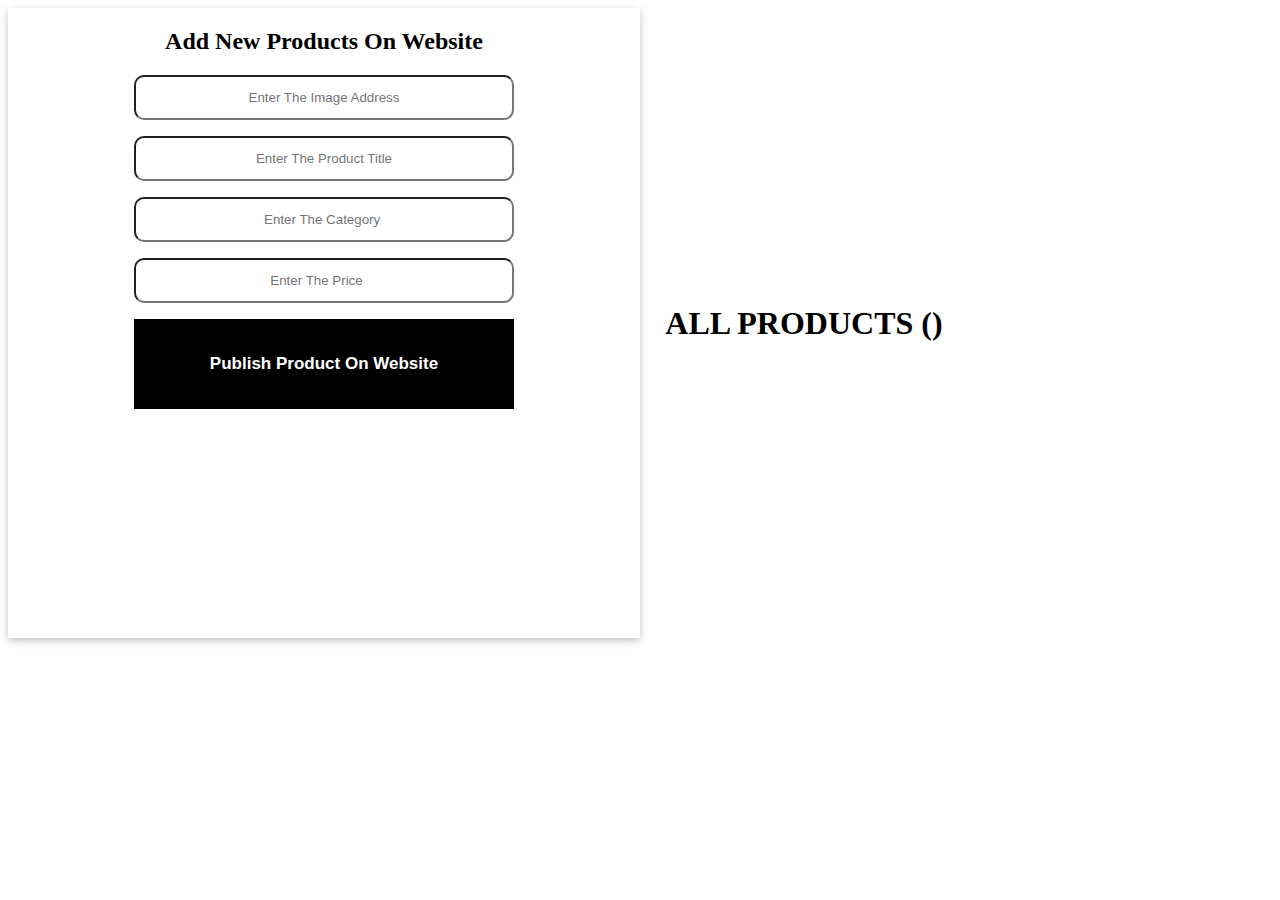
<file: addProduct.html>
<!DOCTYPE html>
<html lang="en">

<head>
  
  <meta charset="UTF-8">
  <meta http-equiv="X-UA-Compatible" content="IE=edge">
  <meta name="viewport" content="width=device-width, initial-scale=1.0">
  <title>Add product Admin page</title>


  <style>
    * {
      box-sizing: border-box;

    }

    #main {
      display: flex;
      justify-content: space-between;
      margin: auto;
    }

    #adminform {
      width: 50%;
      position: sticky;
      top: 85px;
      height: 70vh;
      box-shadow: rgba(0, 0, 0, 0.24) 0px 3px 8px;
      text-align: center;

    }

    #adminform h3 {
      font-weight: 900;
      margin-bottom: 2rem;
    }

    #adminform input {
      width: 60%;
      margin-bottom: 1rem;
      text-align: center;
    }

    #adminform button {
      background-color: black;
      color: white;
      border: 0px;
      font-size: 17px;
      font-weight: 600;
      padding: 5px 10px;
      width: 60%;
      height: 10vh;
    }

    input {
      height: 5vh;
      border-radius: 10px;
    }

    #adminform button:hover {
      background-color: #003380;
    }

    #second {
      margin: auto;
      width: 46%;

      position: relative;

    }

    #cards>div {
      width: 100%;
      display: grid;
      grid-template-columns: repeat(4, 1fr);
      gap: 5px;
      margin: auto;
    }

    #cards img {
      width: 100%;
    }

    @media screen and (max-width: 700px) {
      #main {
        display: block;
        margin: auto;
      }

      #cards>div {
        width: 100%;
        display: grid;
        grid-template-columns: repeat(1, 1fr);
        gap: 5px;
        margin: auto;
      }

      #adminform {
        width: 50%;
        position: relative;
        top: 85px;
        left: 150px;
        height: 60vh;
        box-shadow: rgba(0, 0, 0, 0.24) 0px 3px 8px;
        text-align: center;

      }

      #second {
        margin: auto;
        width: 46%;
        margin-top: 100px;
        position: relative;

      }
    }
  </style>




</head>

<body>


  <div id="main">

    <div id="adminform">
      <h2>Add New Products On Website</h2>
      <form action="">
        <input type="text" placeholder="Enter The Image Address" id="productimage"><br>
        <input type="text" placeholder="Enter The Product Title" id="producttitle"><br>
        <input type="text" placeholder="Enter The Category " id="productcategory"><br>
        <input type="number" placeholder="Enter The Price" id="productmrp"><br>
        <button id="publishdata">Publish Product On Website</button>
      </form>

    </div>

    <div id="second">
      <h1>ALL PRODUCTS (<span id="count"></span>)</h1>
      <div id="cards">

      </div>

    </div>

  </div>
</body>


<script>

  let length = document.getElementById("count")
  let card = document.getElementById("cards")
  let updateproductimg = document.getElementById("productimage")
  let updateproductname = document.getElementById("producttitle")
  let updateproductcategory = document.getElementById("productcategory")
  let updateproductprice = document.getElementById("productmrp")

  let publishbtn = document.getElementById("publishdata");
  window.addEventListener("load", () => {
    dispalyData()
  })

  function dispalyData() {
    fetch(`https://upset-red-outfit.cyclic.app/Mens`)
      .then((res) => res.json())
      .then((data) => {
        console.log(data)

        let proData = data.map((item, i) => ({
          id: item.id,
          title: item.name,

          price: item.price
          ,
          description: "Rs. " + item.price
          ,
          linkText: "Edit",
          linkUrl: "./Adminupdate.html",

          // imageUrl:[item.images[0],item.images[1]||item.images[0],item.images[2]||item.images[0]]
          imageUrl: item.images,
        }))
        console.log(proData)
        renderData(proData)
        length.innerText = proData.length
      })
  }




  publishbtn.addEventListener("click", () => {

    let image = updateproductimg.value;
    let name = updateproductname.value;
    let category = updateproductcategory.value;
    let price = updateproductprice.value;

    //console.log(name, image, dept, salary);
    addpro(name, image, category, price)
    alert("product added")
    dispalyData()
  });

  async function addpro(name, image, category, price) {
    
    fetch(`https://upset-red-outfit.cyclic.app/Mens`, {
      method: "POST",
      body: JSON.stringify({
        images: [image],
        name: name,
        category: category,
        price: price,
      }),
      headers: {
        'content-type': 'application/json',
      }
    })
      .then(res => res.json())
      .then((data) => {
        console.log(data)
        // dispalyData();
      })
      .catch((err) => {
        console.log(err)
      })
  }
  function renderData(cardData) {
    let cardList = `
    <div class="card-list">
      ${cardData
        .map((item) =>
          getCard(
            item.id,
            item.title,
            item.description,
            item.linkText,
            item.linkUrl,
            item.imageUrl
          )
        )
        .join("")}
    </div>
  `;

    card.innerHTML = cardList;


  }

  function getCard(id, title, desc, linkText, linkUrl, imageUrl) {
    let card = `
      <div class="card" data-id=${id} >
        <div class="card__img" style="overflow:hidden;">
        <img style="aspect-ratio: 2/3; object-fit:contain" src=${imageUrl} alt="food" />
        </div>
        <div class="card__body">
       <h6>${id}</h6>
          <h3 class="card_item card_title">${title}</h3>
          <div class="card_item card_description">
            ${desc}
          </div>
          <a href=${linkUrl} data-id=${id} class="card_item card_link">${linkText}</a>
        </div>
      </div>
  `;
    return card;
  }





</script>

</html>
</file>
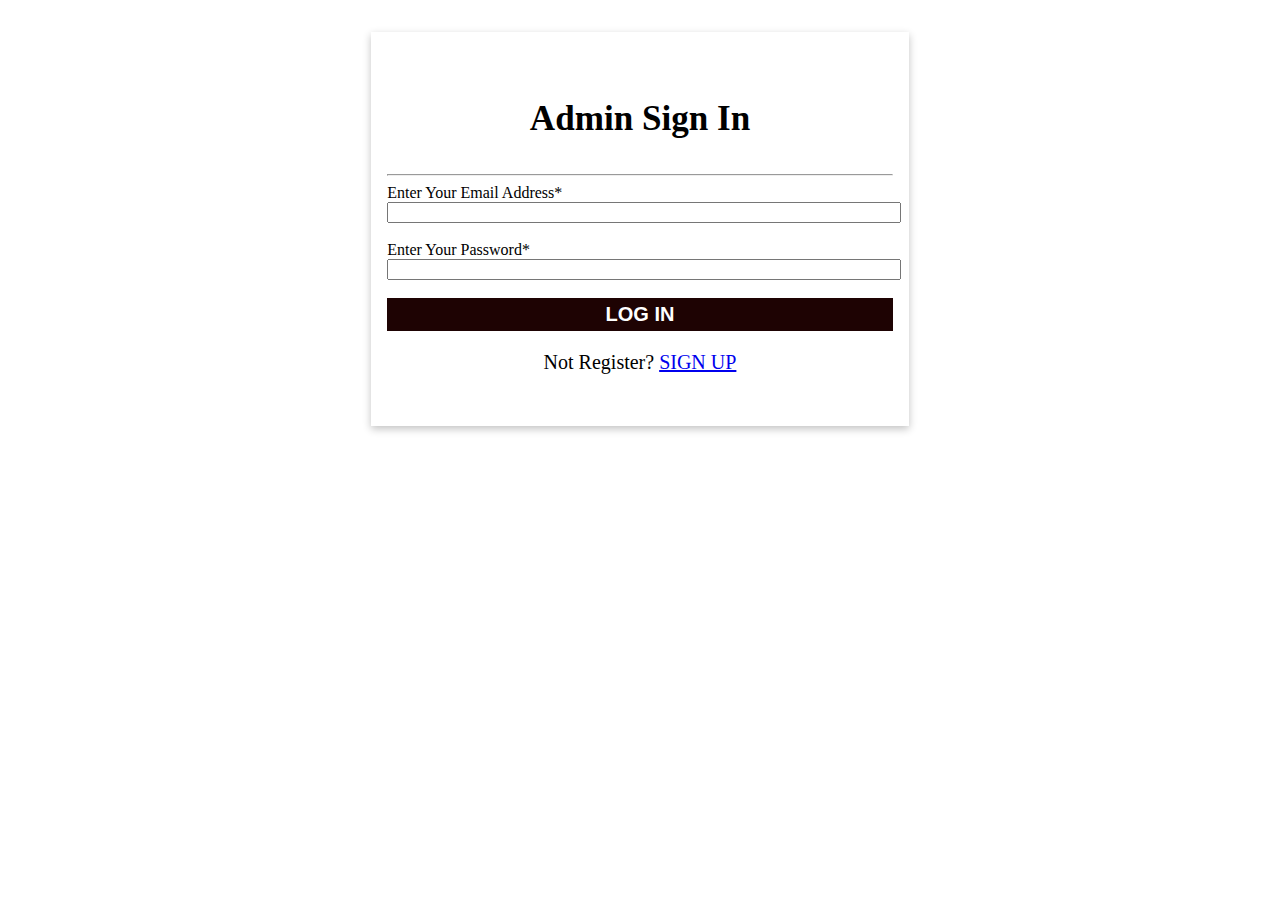
<file: adminlogin.html>
<!DOCTYPE html>
<html lang="en">
<head>
    <meta charset="UTF-8">
    <meta http-equiv="X-UA-Compatible" content="IE=edge">
    <meta name="viewport" content="width=device-width, initial-scale=1.0">
    <title>Admin Login</title>


<style>


.loginbox{
  width: 40%;
  margin:2rem auto;
  padding: 2rem 1rem;
  box-shadow: rgba(0, 0, 0, 0.24) 0px 3px 8px;
}
.loginbox input{
  width: 100%;
}
.head3{
  text-align: center;
  font-size: 30px;
}
#signn{
  background-color:rgb(30, 3, 3);
  color: white;
  border: 0px;
  font-size: 20px;
  font-weight: 700;
  padding: 5px 10px;
}
#signn:hover{
  background-color: #003380;
}
.end{
    text-align: center;
    font-size: 20px;
    margin: 20px;
}

</style>



</head>


<body>

    

    <div class="loginbox">
        <div class="head3">
          <h3> Admin Sign In</h3>
        </div>
          <hr>
          <div id="child">
            <form>
              <label for="mobile"> Enter Your Email Address*</label>
              <input type="email"  id="mobile" min="1000000000" max="9999999999">
             <br><br>
              <label for="password">Enter Your Password*</label>
              <input type="password" id="password" />
              <br><br>
              <input type="button" id="signn"value="LOG IN">
              <br>
              <div class="end">
                Not Register?
                <a href="Adminsignup.html">SIGN UP</a>
              </div>
               
            </form>
          </div>
      </div>
  


      <script>
        let admin_arr = [
        
        {
          name : "Shankar",
          email : "shankar@coolcloth.com",
          password : "cool5"
        },
        ]
      
        let email = document.getElementById("mobile")
      
        let password = document.getElementById("password")
      
      let admin_btn = document.getElementById("signn")
      
      
      admin_btn.addEventListener("click",()=>{
        let isadmin = false
        let name ;
        for(let i=0;i<admin_arr.length;i++){
        if(admin_arr[i].email === email.value){
          if(admin_arr[i].password === password.value){
            isadmin=true
            name = admin_arr[i].name
          }
        }
      }
      if(isadmin){
        alert( "Welcome Admin" + " " + name  )
        // window.location.href = "./addProduct.html"
        window.location.href = "./dashboard.html"
      }else{
        alert("Wrong Credentials please Enter valid Cardentials")
      }
      })
      


//admin login token System

      admin_btn.addEventListener("click", async function () {
  loginfunction()
  });
  
  async function loginfunction(){
    let obj={
      email:loginAdminEmail.value,
      password:loginAdminPassword.value
    }
  try {
    let resp=await fetch(`${"https://upset-red-outfit.cyclic.app/"}/adminLogin`,{
      method:"POST",
      body:JSON.stringify(obj),
      headers:{'Content-Type': 'application/json'}
    })
    let data=await resp.json()
    localStorage.setItem("localAccessToken",data.accessToken)
    
  
    console.log(data)
  } catch (error) {
    alert("please enter valid credential!!")
  } 
  }
      

      </script>
      


</body>
</html>
</file>
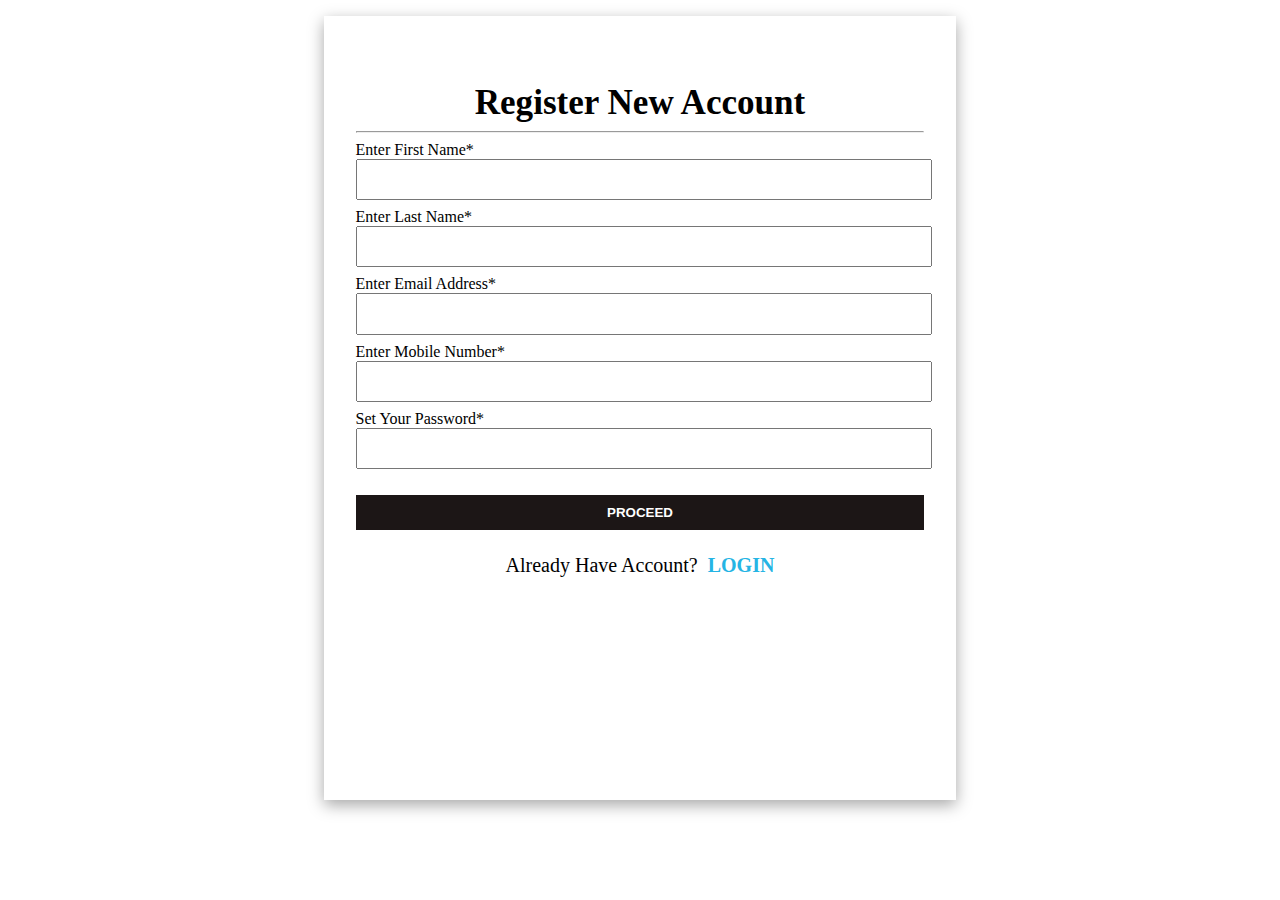
<file: Adminsignup.html>
<!DOCTYPE html>
<html lang="en">
<head>
    <meta charset="UTF-8">
    <meta http-equiv="X-UA-Compatible" content="IE=edge">
    <meta name="viewport" content="width=device-width, initial-scale=1.0">
    <title>Admin Signup</title>


    <style>


.signup2box{
  width: 45%;
  margin:1rem auto;
 padding: 2rem;
 box-shadow: rgba(0, 0, 0, 0.35) 0px 5px 15px;
 height: 45rem;
}

.signup2box input{
  width: 100%;
  margin-top: 0px;
  margin-bottom: 8px;
  height: 2.2rem;
}

.signup2box p{
  font-size: 15px;
  margin: 0;
}
.end{
  text-align: center;
  font-size: 20px;
margin-top: 1rem;
}
.end a{
  font-size: 20px;
  color: #25b4e4;
  font-weight: 700;
  text-decoration: none;
  margin-left:5px;
}
.signup2box h3{
  margin-bottom: 0px;
}
.signup2box #signup{
  background-color: #1c1616;
  color: white;
  font-weight: 700;
  border: 0px solid white;
  padding: 15px auto;
}

.signup2box #signup:hover{
  background-color: #003380;
}

.mobileregister{
 display:flex;
 width: 100%;
 justify-content: space-evenly;
}

.mobileregister img{
  width: 100%;
}

.mobileregister .banner1{
  width: 47%;
}

.mobileregister .parent1{
  width: 47%;
  text-align: center;
  box-shadow: rgba(0, 0, 0, 0.24) 0px 3px 8px;
  margin:2rem 0;
  padding-top: 2rem;
}

.mobileregister input{
  width: 80%;
  margin: auto;
  margin-top: 1.5rem;
}

#btnx{
  background-color: #e42529;
  color: white;
  border: 0px;
  font-size: 20px;
  font-weight: 700;
  padding: 5px 10px;
}
#btnx:hover{
  background-color: #003380;
}
.heading{
  text-align: center;
  font-size: 30px;
}


    </style>




</head>
<body>
    

    <div class="signup2box">
        <div class="heading">
          <h3>Register New Account</h3>
        </div>
          <hr>
          <div id="child">
            <form>
            <label for="name"> Enter First Name*</label>
              <input type="text" id="name" />
              <br>
              <label for="lastname"> Enter Last Name*</label>
              <input type="text" id="lastname" />
              <br>
              <label for="email"> Enter Email Address*</label>
              <input type="email" id="email" />
              <br>
              <label for="mobile">Enter Mobile Number*</label>
              <input type="number"  id="mobile" min="1000000000" max="9999999999">
             <br>
              <label for="password"> Set Your Password*</label>
              <input type="password" id="password" />
              <br><br>
              <input type="button" id="signup"value="PROCEED">
              <br>
  
              <div class="end">
                Already Have Account?
                <a href="adminlogin.html">LOGIN</a>
              </div>
               
            </form>
          </div>
      </div>



      <script>


let createaccountBtn = document.getElementById("signup")

createaccountBtn.addEventListener("click",()=>{
    let AdminData=JSON.parse(localStorage.getItem("AdminData")) || []
    let isNem=true
    

    let firstName= document.getElementById("name").value
    let lastName= document.getElementById("lastname").value
    let email =document.getElementById("email").value
    let mobile=document.getElementById("mobile").value
    let password = document.getElementById("password").value


    for(let i=0;i<AdminData.length;i++){
        if(AdminData[i].email==email){
            isNem=false
        }
    }
   

    if(isNem){
        AdminData.push(
            {
                firstName:firstName,
                lastName:lastName,
                email:email,
                mobile:mobile,
                password:password
            }
        )

        localStorage.setItem("AdminData",JSON.stringify(AdminData))
        alert(`${firstName} Wel-come`)
        window.location.href = "adminlogin.html"
     
        
    }else{
        alert(`Sorry ${firstName} you are allready Registerd`)
    }
})



//Admin signup token 

createaccountBtn.addEventListener("click", function () {
    registerData()
  });
  async function registerData(){
    let obj={
      
      firstname:firstName.value,
      lastname:lastName.value,
      email:email.value,
      mobile:mobile.value,
      password:password.value,
      
    }
  
    let resp=await fetch(`${"https://upset-red-outfit.cyclic.app/"}/adminLogin`,{
      method:"POST",
      body:JSON.stringify(obj),
      headers:{'Content-Type': 'application/json'}
    })
    let data=await resp.json()
    console.log(data)
  }

      </script>

</body>
</html>
</file>
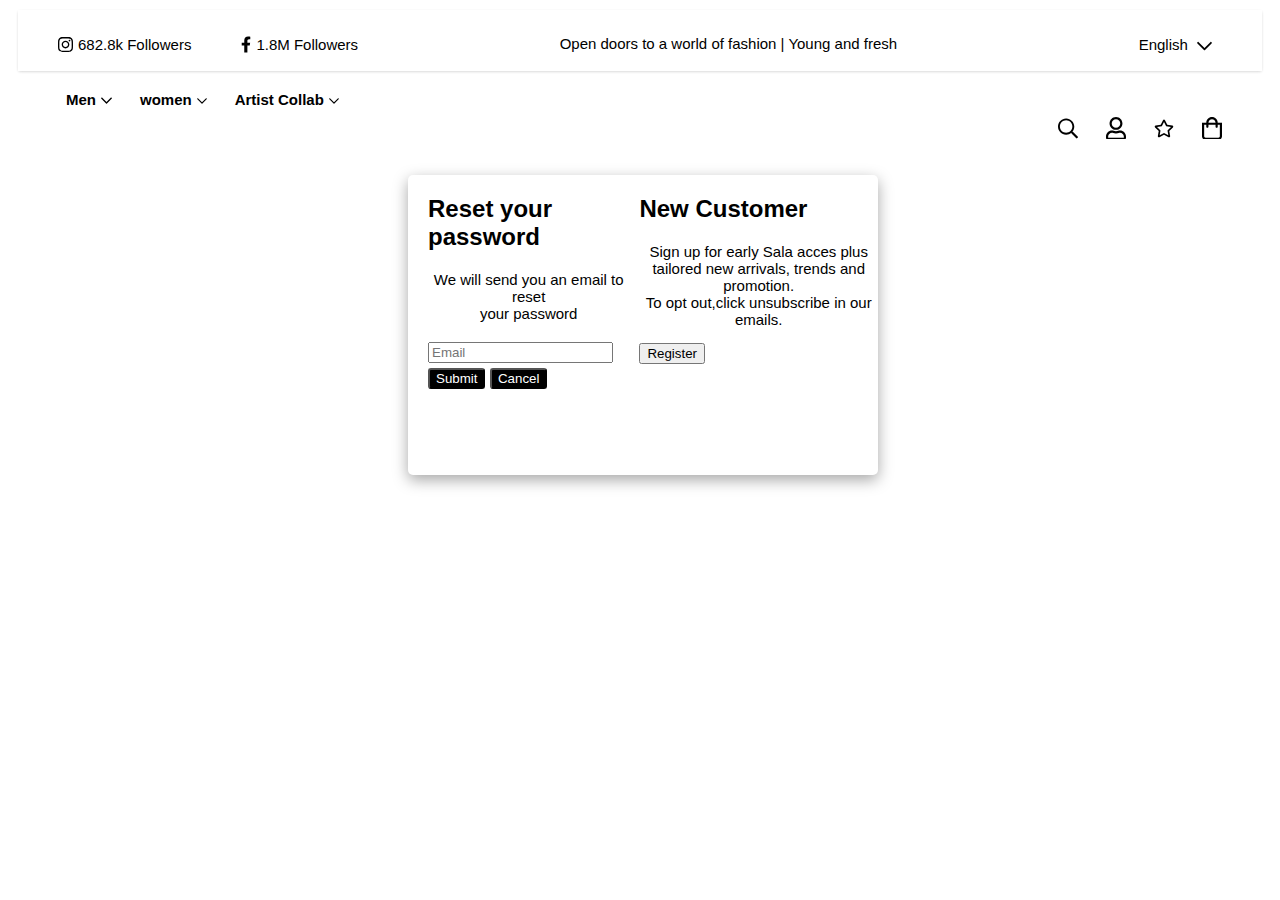
<file: forgot.html>
<!DOCTYPE html>
<html lang="en">
<head>
    <meta charset="UTF-8">
    <meta http-equiv="X-UA-Compatible" content="IE=edge">
    <meta name="viewport" content="width=device-width, initial-scale=1.0">
    <title>forgot</title>
    <style>
        #forgot{
            position: relative;
            margin-top: 20px;
            margin-left: 400px;
            border-radius: 5px;
            display: flex;
            padding-left: 20px;
            gap: 10px;
            width: 450px;
            height: 300px;
            box-shadow: rgba(0, 0, 0, 0.35) 0px 5px 15px;

        }
        form input{
            margin-top: 5px;

        }
        #div{
            background-color: black;
            color: white;
            border-radius: 3px;
        }
        form>button{
            background-color: black;
            color: white;
            border-radius: 3px;
        }
        *{
   font-family: "Merriweather Sans", sans-serif;
}
li:hover{
 pointer-events: fill;
}
@media  (min-width:822px) {
   .dropdownicon{
       display: none !important;
     }
 
}
@media  (max-width:599px) {

   #container{
       display: grid;
        grid-template-columns: repeat(2,1fr) !important;
        gap: 15px;
        margin: auto;
      
  
   }
   .cat{
       display: none;
   }
   #topnav{
       display: none;
   } 
   #wislist,#cart,#account{
       display: none;
   }
   .secondlastnav{
       box-sizing: border-box !important;
   }
  
}

@media (max-width:822px) and (min-width:600px) {
   #topnav{
       display: none;
   } 
   #container{
       display: grid;
        grid-template-columns: repeat(3,1fr) !important;
        gap: 15px;
        margin: auto;
      
  
   }
   .cat{
       display: none;
   }
  
 
 
}

@media (max-width: 20em) {
   #logo{
       display: none;
   }
   
}

@media (max-width: 30em) {
 
   .cat{
       display: none;
   }
   
   h1{
       display: none;
   }
   #container{
       display: grid;
        grid-template-columns: repeat(1,1fr) !important;
        gap: 15px;
        margin: auto;
        margin-left: 10px !important;
      
  
   }

}
@media  (max-width:822px) {

   .footer1{
 
     display: grid;
     grid-template-columns: repeat(2,1fr) !important;
     margin-top: 9px;
     width: 100%;
     list-style: none;
 }
 .footer2{
   display: flex;
   flex-direction: column;
   justify-content: space-between;
   padding-top: 40px;
   padding-bottom: 40px;
   margin: 10px;
}
.footer2 div{
   display: flex;
   margin: auto;
}

}
*:after, :before {
border: 0 solid #e5e7eb;
border-top-width: 0px;
border-right-width: 0px;
border-bottom-width: 0px;
border-left-width: 0px;
border-top-style: solid;
border-right-style: solid;
border-bottom-style: solid;
border-left-style: solid;
border-top-color: rgb(229, 231, 235);
border-right-color: rgb(229, 231, 235);
border-bottom-color: rgb(229, 231, 235);
border-left-color: rgb(229, 231, 235);
border-image-source: initial;
border-image-slice: initial;
border-image-width: initial;
border-image-outset: initial;
border-image-repeat: initial;
box-sizing: border-box;
}
body {

background-color: #ffffff;
}
body {

scroll-behavior: smooth;
}
:root {
--logo-width-desktop: 120px;
--logo-width-mobile: 80px;
--logo-width-sticky: 120px;
}

:root {
--base-line-height: 20;
--color-primary: #000000;
--plyr-color-main: #000000;
--color-primary-darker: #333333;
--color-body-text: #000000;
--color-heading-text: #000000;
--color-sub-text: #666666;
--color-text-link: #000000;
--color-text-link-hover: #999999;
--color-btn-bg: #000000;
--color-btn-bg-hover: #000000;
--color-btn-text: #ffffff;
--color-btn-text-hover: #ffffff;
--color-btn-secondary-border: #000000;
--color-btn-secondary-text: #000000;
--btn-letter-spacing: 0px;
--btn-border-radius: 5px;
--btn-border-width: 1px;
--btn-line-height: 23px;
--product-title-color: #000000;
--product-sale-price-color: #666666;
--product-regular-price-color: #000000;
--product-type-color: #666666;
--product-desc-color: #666666;
--color-topbar-background: #ffffff;
--color-topbar-text: #000000;
--color-menu-background: #000000;
--color-menu-text: #f8f8f8;
--color-border: #dedede;
--color-footer-text: #000000;
--color-footer-subtext: #666666;
--color-footer-background: #f5f5f5;
--color-footer-link: #666666;
--color-footer-link-hover: #000000;
--color-footer-background-mobile: #F5F5F5;
--color-footer-bottom-text: #000;
--color-footer-bottom-background: #f5f5f5;
--color-footer-bottom-background-mobile: #F5F5F5;
--color-header-text: #000000;
--color-header-transparent-text: #000000;
--color-main-background: #ffffff;
--color-field-background: #ffffff;
--color-header-background: #ffffff;
--color-cart-wishlist-count: #ffffff;
--bg-cart-wishlist-count: #da3f3f;
--swatch-item-background-default: #f7f8fa;
--text-gray-400: #777777;
--text-gray-9b: #9b9b9b;
--text-black: #000000;
--text-white: #ffffff;
--bg-gray-400: #f7f8fa;
--bg-black: #000000;
--rounded-full: 9999px;
--border-color-1: #eeeeee;
--border-color-2: #b2b2b2;
--border-color-3: #d2d2d2;
--border-color-4: #737373;
--color-secondary: #666666;
--color-success: #3a8735;
--color-warning: #ff706b;
--color-info: #959595;
--color-disabled: #cecece;
--bg-disabled: #f7f7f7;
--bg-hover: #737373;
--bg-color-tooltip: #000000;
--text-color-tooltip: #ffffff;
--color-image-overlay: #000000;
--opacity-image-overlay: 0.2;
--theme-shadow: 0 5px 15px 0 rgba(0, 0, 0, 0.07);
--arrow-select-box: url(//cdn.shopify.com/s/files/1/0677/1464/6315/t/10/assets/ar-down.svg?v=9272826…);
--font-base-size: 14;
--font-btn-size: 14px;
--font-btn-weight: 500;
--font-h1-desktop: 54;
--font-h1-mobile: 50;
--font-h2-desktop: 42;
--font-h2-mobile: 37;
--font-h3-desktop: 31;
--font-h3-mobile: 28;
--font-h4-desktop: 27;
--font-h4-mobile: 24;
--font-h5-desktop: 23;
--font-h5-mobile: 20;
--font-h6-desktop: 21;
--font-h6-mobile: 19;
--arrow-down-url: url(//cdn.shopify.com/s/files/1/0677/1464/6315/t/10/assets/arrow-down.svg?v=1575524…);
--arrow-down-white-url: url(//cdn.shopify.com/s/files/1/0677/1464/6315/t/10/assets/arrow-down-white.svg?v=7053573…);
--product-title-line-clamp: unset;
--spacing-sections-desktop: 100px;
--spacing-sections-tablet: 75px;
--spacing-sections-mobile: 50px;
}
.top{
   display: flex;
   justify-content: space-between;
   box-shadow: rgba(255, 255, 255, 0.25) 0px 2px 5px -1px, rgba(0, 0, 0, 0.3) 0px 1px 3px -1px;
   /* width: 100% !important; */
   box-sizing: border-box !important ;
   text-align: center;
   padding-top: 10px;
   margin: 10px;
}
li>svg{
width: 15px;

}
.dropdown>svg{
   width: 15px;  
   text-align: center; 
   /* display: block; */
vertical-align: middle;


}

.socialmedia{
   display: flex;
   justify-content: space-between;
   gap: 50px;
  vertical-align: middle;
  
   list-style: none;
   text-align: center;
}
.facebook{
   width: 10px;
}

.socialmedia li,p{
   display: flex;
   justify-content: space-between;
   font-size: 15px;
   list-style: none;
   text-align: center;
}
span{
   margin-left: 5px;
}
.secondlastnav>svg{
   width: 5%;
   
}
.secondlastnav li{
   list-style: none;
}

#downnav>.down{
   
box-sizing: border-box;
}
.down li{
   list-style: none;
   font-size: 15px;
   font-weight: 600;
   padding-left: 8px;
   display: flex;
   justify-content: space-between;
}
#downnav{
  
   margin: 10px;
}
.down{
  
   box-sizing:border-box !important;
   display: flex;
   justify-content: space-between;
   text-align: center;

}
.down li{
   display: flex;
}
.downright,.down svg{
   margin-right: 20px;
  
}
.downright svg{
width: 20px;
}
.btn{
background-color:#fff;
color: black;
border: #fff;
margin-top: 10px;
}
.btn:hover{
background-color: #fff;
color: black;
}
.dropdown-item{
display: flex;
justify-content: space-between;
}
.searchbarclose{
visibility: hidden;
}
/* .searchbaropen{
visibility: visible;
width: 500px;
} */
h1{
text-align: center;
font-family: SF-Heading-font;


Font-size: 42px;

Font-weight: 400;

Line-height: 28px;

color: rgb(0, 0, 0)

}
a{

text-decoration: none;
color: black; 
text-align: center;
} 
#heading{
margin-top: 20px;
box-sizing: border-box;

margin: 10px;
}
/* #container{
box-sizing: border-box;
} */
#container img{
width: 100%;
height: 80%;
object-fit: cover;
}
#container{
width: 100%;
display: grid;
grid-template-columns: repeat(4,1fr);
gap: 15px;
margin: 10px;
margin: auto;
cursor: pointer;

}
#mid{
box-sizing: border-box;

margin: 15px;
}
.disdiv{
display: flex;
flex-direction: column;
margin: 10px;
}
.disdiv span{
font-size: 15px;
font-weight: 400;
}
.disdiv span:nth-child(1){
color: #666666;
font-weight: 600;
font-size: 10px;
}
    </style>
</head>
<body>
    <div id="topnav">
        <nav class="top">
           <div>
            <ul class="socialmedia">
                <li><svg xmlns="http://www.w3.org/2000/svg" viewBox="0 0 448 512"><path fill="currentColor" d="M224.1 141c-63.6 0-114.9 51.3-114.9 114.9s51.3 114.9 114.9 114.9S339 319.5 339 255.9 287.7 141 224.1 141zm0 189.6c-41.1 0-74.7-33.5-74.7-74.7s33.5-74.7 74.7-74.7 74.7 33.5 74.7 74.7-33.6 74.7-74.7 74.7zm146.4-194.3c0 14.9-12 26.8-26.8 26.8-14.9 0-26.8-12-26.8-26.8s12-26.8 26.8-26.8 26.8 12 26.8 26.8zm76.1 27.2c-1.7-35.9-9.9-67.7-36.2-93.9-26.2-26.2-58-34.4-93.9-36.2-37-2.1-147.9-2.1-184.9 0-35.8 1.7-67.6 9.9-93.9 36.1s-34.4 58-36.2 93.9c-2.1 37-2.1 147.9 0 184.9 1.7 35.9 9.9 67.7 36.2 93.9s58 34.4 93.9 36.2c37 2.1 147.9 2.1 184.9 0 35.9-1.7 67.7-9.9 93.9-36.2 26.2-26.2 34.4-58 36.2-93.9 2.1-37 2.1-147.8 0-184.8zM398.8 388c-7.8 19.6-22.9 34.7-42.6 42.6-29.5 11.7-99.5 9-132.1 9s-102.7 2.6-132.1-9c-19.6-7.8-34.7-22.9-42.6-42.6-11.7-29.5-9-99.5-9-132.1s-2.6-102.7 9-132.1c7.8-19.6 22.9-34.7 42.6-42.6 29.5-11.7 99.5-9 132.1-9s102.7-2.6 132.1 9c19.6 7.8 34.7 22.9 42.6 42.6 11.7 29.5 9 99.5 9 132.1s2.7 102.7-9 132.1z"></path></svg><span>682.8k Followers</span></li>
                <li><svg class="facebook" xmlns="http://www.w3.org/2000/svg" viewBox="0 0 320 512"><path fill="currentColor" d="M279.14 288l14.22-92.66h-88.91v-60.13c0-25.35 12.42-50.06 52.24-50.06h40.42V6.26S260.43 0 225.36 0c-73.22 0-121.08 44.38-121.08 124.72v70.62H22.89V288h81.39v224h100.17V288z"></path></svg><span>1.8M Followers</span></li>
                
            </ul>
           </div>
           <div><p>Open doors to a world of fashion | Young and fresh</p></div>
           <div><ul>
            <li style="font-size: 15px; margin-right: 50px; list-style: none;">English <span class="dropdown"><svg fill="currentColor" xmlns="http://www.w3.org/2000/svg" viewBox="0 0 448 512"><path d="M441.9 167.3l-19.8-19.8c-4.7-4.7-12.3-4.7-17 0L224 328.2 42.9 147.5c-4.7-4.7-12.3-4.7-17 0L6.1 167.3c-4.7 4.7-4.7 12.3 0 17l209.4 209.4c4.7 4.7 12.3 4.7 17 0l209.4-209.4c4.7-4.7 4.7-12.3 0-17z"></path></svg></span></li>
           </ul>
        </div> 
        </nav>
    </div>
    <div id="downnav">
        <nav class="down">
            <div class="dropdownicon">
                <div class="btn btn-secondary dropdown"data-bs-toggle="dropdown">
                    <svg class="w-[22px] h-[22px]" fill="currentColor" stroke="currentColor" xmlns="http://www.w3.org/2000/svg" viewBox="0 0 448 512">
                        <path d="M442 114H6a6 6 0 0 1-6-6V84a6 6 0 0 1 6-6h436a6 6 0 0 1 6 6v24a6 6 0 0 1-6 6zm0 160H6a6 6 0 0 1-6-6v-24a6 6 0 0 1 6-6h436a6 6 0 0 1 6 6v24a6 6 0 0 1-6 6zm0 160H6a6 6 0 0 1-6-6v-24a6 6 0 0 1 6-6h436a6 6 0 0 1 6 6v24a6 6 0 0 1-6 6z"></path>
                      </svg>
                </div>
                <ul class="dropdown-menu">
                  <li>Men<a class="dropdown-item" href="#"><span class="dropdown"><svg fill="currentColor" style="width:10px;" xmlns="http://www.w3.org/2000/svg" viewBox="0 0 448 512"><path d="M441.9 167.3l-19.8-19.8c-4.7-4.7-12.3-4.7-17 0L224 328.2 42.9 147.5c-4.7-4.7-12.3-4.7-17 0L6.1 167.3c-4.7 4.7-4.7 12.3 0 17l209.4 209.4c4.7 4.7 12.3 4.7 17 0l209.4-209.4c4.7-4.7 4.7-12.3 0-17z"></path></svg></span></a></li>
                  <li>women<a class="dropdown-item" href="#"><span class="dropdown"><svg fill="currentColor" style="width:10px;" xmlns="http://www.w3.org/2000/svg" viewBox="0 0 448 512"><path d="M441.9 167.3l-19.8-19.8c-4.7-4.7-12.3-4.7-17 0L224 328.2 42.9 147.5c-4.7-4.7-12.3-4.7-17 0L6.1 167.3c-4.7 4.7-4.7 12.3 0 17l209.4 209.4c4.7 4.7 12.3 4.7 17 0l209.4-209.4c4.7-4.7 4.7-12.3 0-17z"></path></svg></span></a></li>
                  <li>Artist Collab<a class="dropdown-item" href="#"><span class="dropdown"><svg fill="currentColor" style="width:10px;" xmlns="http://www.w3.org/2000/svg" viewBox="0 0 448 512"><path d="M441.9 167.3l-19.8-19.8c-4.7-4.7-12.3-4.7-17 0L224 328.2 42.9 147.5c-4.7-4.7-12.3-4.7-17 0L6.1 167.3c-4.7 4.7-4.7 12.3 0 17l209.4 209.4c4.7 4.7 12.3 4.7 17 0l209.4-209.4c4.7-4.7 4.7-12.3 0-17z"></path></svg></span></a></li>
                </ul>
              </div>
            <div class="cat">
               
                <ul style="display: flex; justify-content: space-between; text-align: center; margin-top: 10px;  ">
                    <li>Men <span class="dropdown"><svg fill="currentColor" style="width:11px" xmlns="http://www.w3.org/2000/svg" viewBox="0 0 448 512"><path d="M441.9 167.3l-19.8-19.8c-4.7-4.7-12.3-4.7-17 0L224 328.2 42.9 147.5c-4.7-4.7-12.3-4.7-17 0L6.1 167.3c-4.7 4.7-4.7 12.3 0 17l209.4 209.4c4.7 4.7 12.3 4.7 17 0l209.4-209.4c4.7-4.7 4.7-12.3 0-17z"></path></svg></span></li>
                    <li>women <span class="dropdown"><svg fill="currentColor" style="width:10px" xmlns="http://www.w3.org/2000/svg" viewBox="0 0 448 512"><path d="M441.9 167.3l-19.8-19.8c-4.7-4.7-12.3-4.7-17 0L224 328.2 42.9 147.5c-4.7-4.7-12.3-4.7-17 0L6.1 167.3c-4.7 4.7-4.7 12.3 0 17l209.4 209.4c4.7 4.7 12.3 4.7 17 0l209.4-209.4c4.7-4.7 4.7-12.3 0-17z"></path></svg></span></li>
                    <li>Artist Collab <span class="dropdown"><svg fill="currentColor" style="width:10px" xmlns="http://www.w3.org/2000/svg" viewBox="0 0 448 512"><path d="M441.9 167.3l-19.8-19.8c-4.7-4.7-12.3-4.7-17 0L224 328.2 42.9 147.5c-4.7-4.7-12.3-4.7-17 0L6.1 167.3c-4.7 4.7-4.7 12.3 0 17l209.4 209.4c4.7 4.7 12.3 4.7 17 0l209.4-209.4c4.7-4.7 4.7-12.3 0-17z"></path></svg></span></li>
                </ul>
            </div>
            <!-- <div id="logo">
                <img style="width: 100px; margin-top: 20px;" src="blob:https://web.whatsapp.com/c521456f-bc2d-45e3-a97e-fac928eedfde" alt="logo">
            
              </div> -->
            <div class="secondlastnav" style="margin-top: 20px;">
                <div class="downright">
                   
                    <ul style="display: flex; justify-content: space-between;"> <span id="searchbar" class="searchbarclose"><input type="search" placeholder="Search By Name"></span>
                        <li id="search" class="search"><svg class="w-[18px] h-[18px]" fill="currentColor" stroke="currentColor" xmlns="http://www.w3.org/2000/svg" viewBox="0 0 512 512">
                            <path d="M508.5 468.9L387.1 347.5c-2.3-2.3-5.3-3.5-8.5-3.5h-13.2c31.5-36.5 50.6-84 50.6-136C416 93.1 322.9 0 208 0S0 93.1 0 208s93.1 208 208 208c52 0 99.5-19.1 136-50.6v13.2c0 3.2 1.3 6.2 3.5 8.5l121.4 121.4c4.7 4.7 12.3 4.7 17 0l22.6-22.6c4.7-4.7 4.7-12.3 0-17zM208 368c-88.4 0-160-71.6-160-160S119.6 48 208 48s160 71.6 160 160-71.6 160-160 160z"></path>
                          </svg></li>
                        <li  id="account"><svg fill="currentColor" stroke="currentColor" xmlns="http://www.w3.org/2000/svg" viewBox="0 0 448 512"><path d="M313.6 304c-28.7 0-42.5 16-89.6 16-47.1 0-60.8-16-89.6-16C60.2 304 0 364.2 0 438.4V464c0 26.5 21.5 48 48 48h352c26.5 0 48-21.5 48-48v-25.6c0-74.2-60.2-134.4-134.4-134.4zM400 464H48v-25.6c0-47.6 38.8-86.4 86.4-86.4 14.6 0 38.3 16 89.6 16 51.7 0 74.9-16 89.6-16 47.6 0 86.4 38.8 86.4 86.4V464zM224 288c79.5 0 144-64.5 144-144S303.5 0 224 0 80 64.5 80 144s64.5 144 144 144zm0-240c52.9 0 96 43.1 96 96s-43.1 96-96 96-96-43.1-96-96 43.1-96 96-96z"></path></svg></li>
                        <li  id="wislist">
                            <svg class="w-[20px] h-[20px]" fill="currentColor" xmlns="http://www.w3.org/2000/svg" viewBox="0 0 576 512"><path d="M528.1 171.5L382 150.2 316.7 17.8c-11.7-23.6-45.6-23.9-57.4 0L194 150.2 47.9 171.5c-26.2 3.8-36.7 36.1-17.7 54.6l105.7 103-25 145.5c-4.5 26.3 23.2 46 46.4 33.7L288 439.6l130.7 68.7c23.2 12.2 50.9-7.4 46.4-33.7l-25-145.5 105.7-103c19-18.5 8.5-50.8-17.7-54.6zM388.6 312.3l23.7 138.4L288 385.4l-124.3 65.3 23.7-138.4-100.6-98 139-20.2 62.2-126 62.2 126 139 20.2-100.6 98z"></path></svg>
                          
                        </span></li>
                        <li  id="cart"><svg class="w-[20px] h-[20px]" fill="currentColor" stroke="currentColor" xmlns="http://www.w3.org/2000/svg" viewBox="0 0 448 512"><path d="M352 128C352 57.42 294.579 0 224 0 153.42 0 96 57.42 96 128H0v304c0 44.183 35.817 80 80 80h288c44.183 0 80-35.817 80-80V128h-96zM224 48c44.112 0 80 35.888 80 80H144c0-44.112 35.888-80 80-80zm176 384c0 17.645-14.355 32-32 32H80c-17.645 0-32-14.355-32-32V176h48v40c0 13.255 10.745 24 24 24s24-10.745 24-24v-40h160v40c0 13.255 10.745 24 24 24s24-10.745 24-24v-40h48v256z"></path></svg></li>
                    </ul>
                </div>
            </div>
        </nav>
    </div>
    <div id="forgot">
        <form action="#">
            <h2>Reset your password</h2>
            <p>We will send you an email to reset <br> your password</p>
            <input type="email" placeholder="Email"><br>
             <input type="submit" id="div">
            
            <button>Cancel</button>
        </form>
        <div id="New">
            <h2>New Customer</h2>
            <p>Sign up for early Sala acces plus <br> tailored new  arrivals, trends and promotion.<br> To opt out,click unsubscribe in our emails.</p>
            <button id="Register"> Register</button>
        </div>
        
    </div>
    
</body>
</html>
<script></script>
</file>
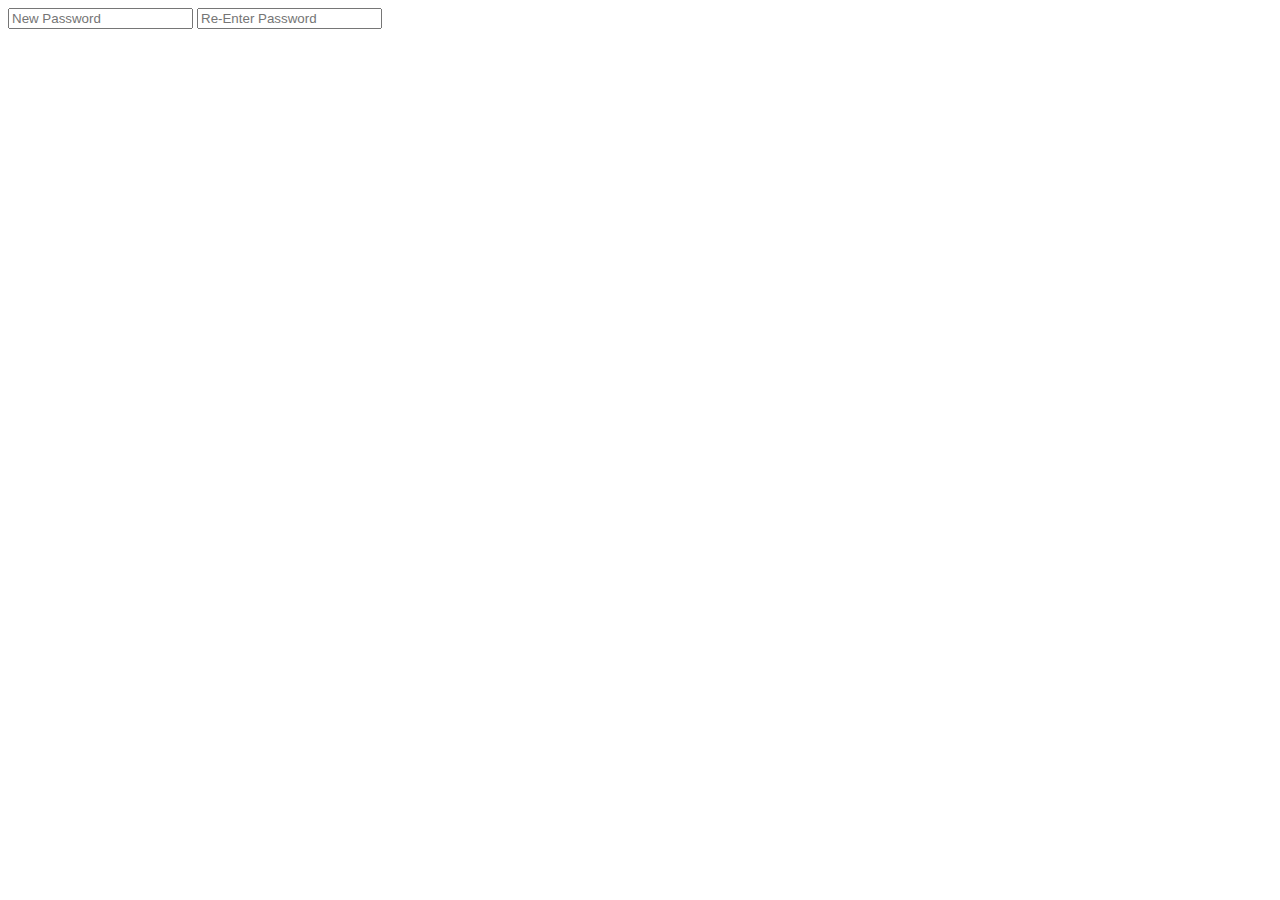
<file: reEnter.html>
<!DOCTYPE html>
<html lang="en">
<head>
    <meta charset="UTF-8">
    <meta http-equiv="X-UA-Compatible" content="IE=edge">
    <meta name="viewport" content="width=device-width, initial-scale=1.0">
    <title></title>
</head>
<body>
    <form action="">
        <input type="password" placeholder="New Password">
        <input type="password" placeholder="Re-Enter Password">
    </form>
    
</body>
</html>
</file>
